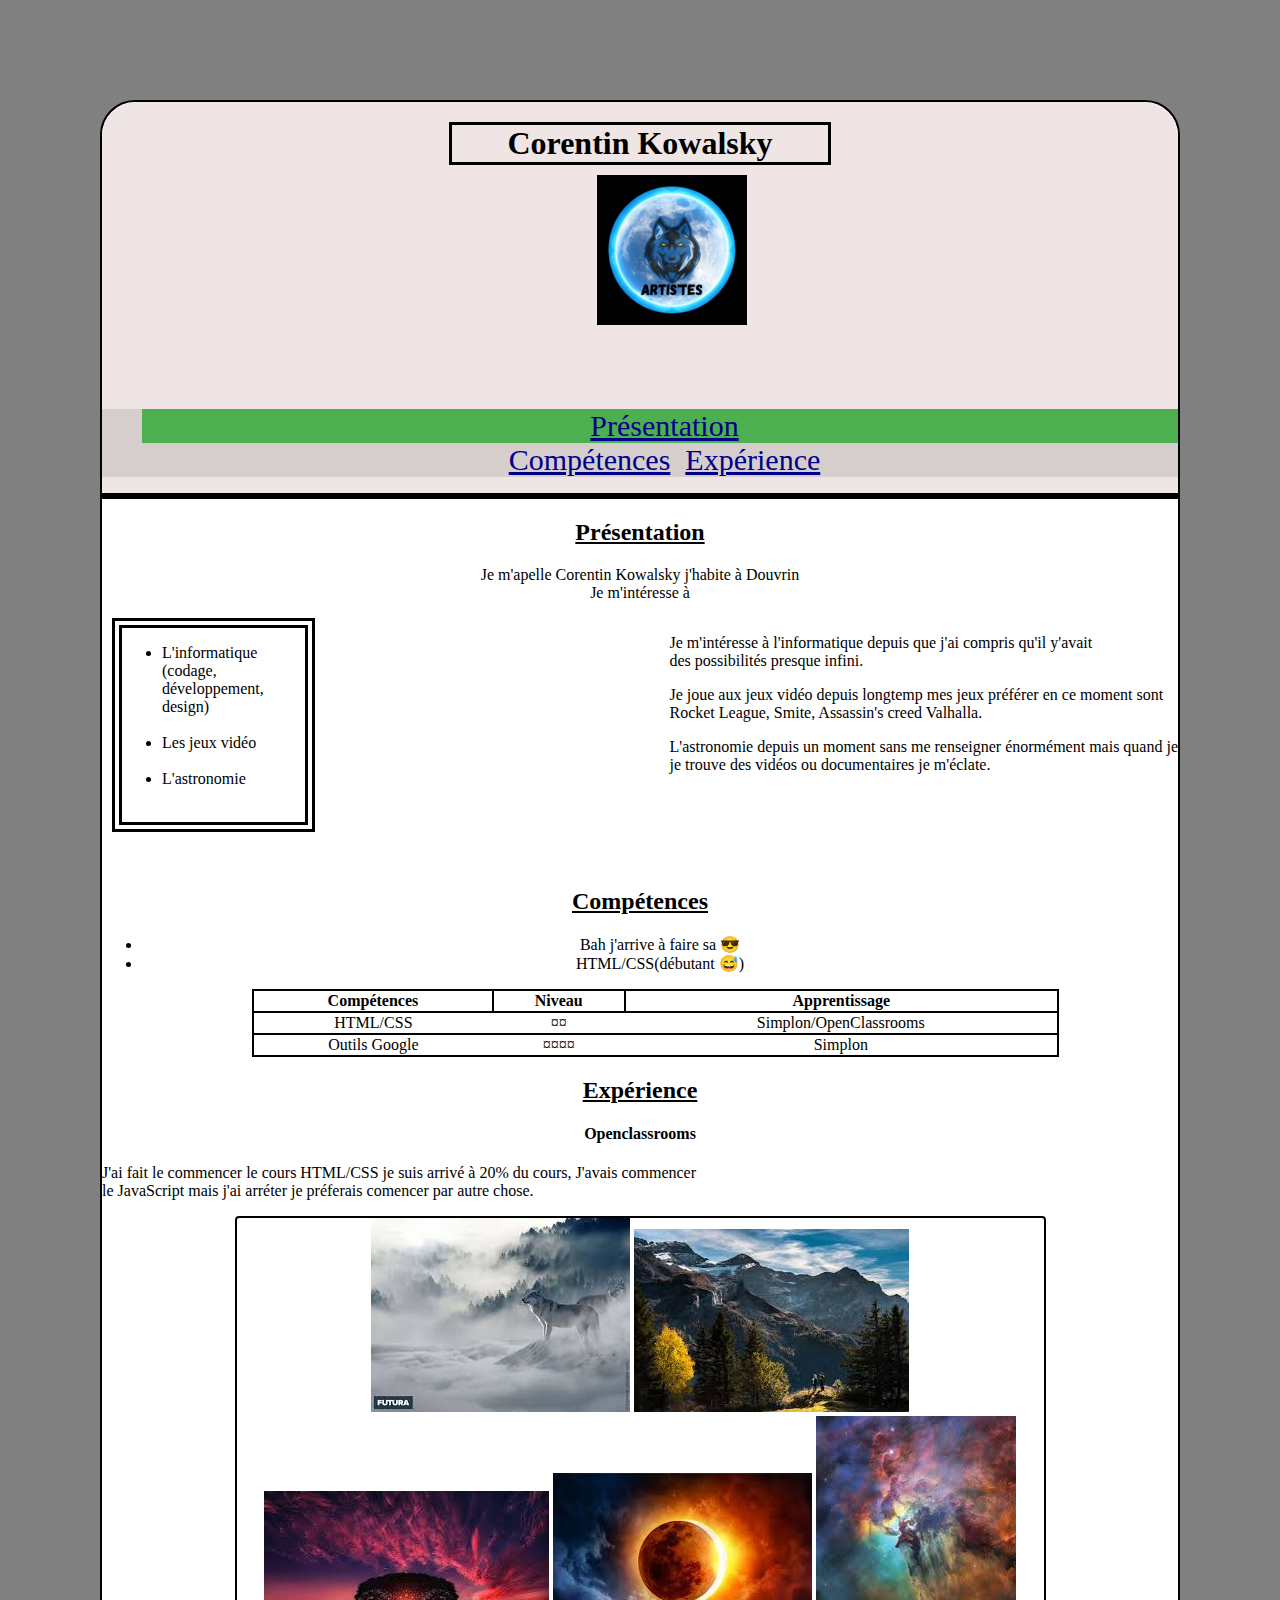
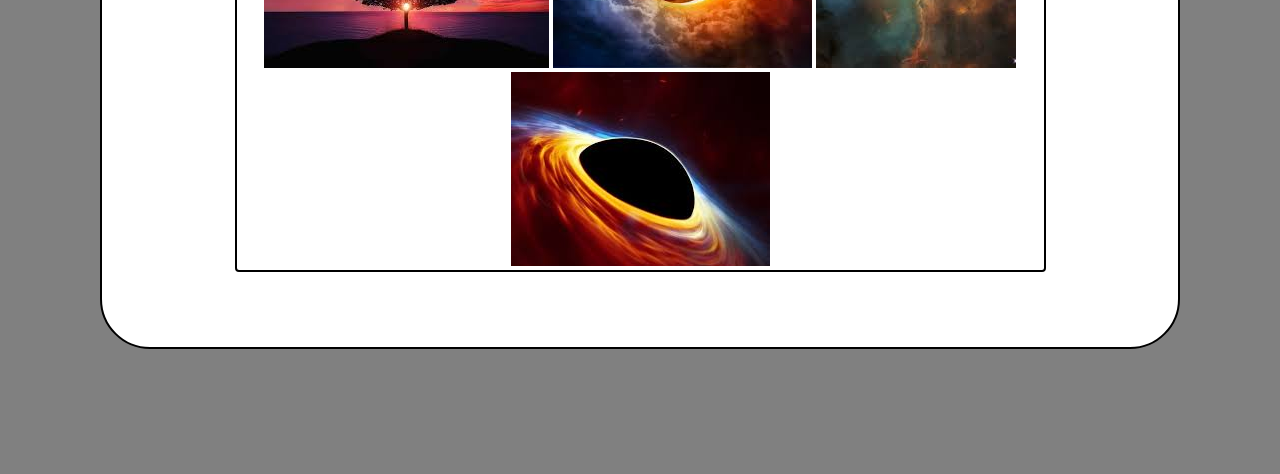
<file: index.html>
<!DOCTYPE html>
	<html>
	<head>
		<title>Corentin Kowalsky</title>
			<link rel="stylesheet" type="text/css" href="style.css">
		</head>
		<body><div id="back">
	<div id="head">			
<h1>Corentin Kowalsky</h1>
	<div class="ID"><img src="images/ARTISTES.png"></div>
	
	<div id="menu">
	<nav id="nav"><ul>
			
			<div id="active"><li><a href="#Presentation">Présentation</a></li></div>
		 							<li><a href="#Competences">Compétences</a></li>
		  									<li><a href="#Experience">Expérience</a></li>
	</ul></nav></div>

</div>


<div id="pré"><h2>Présentation</h2></div>
	
	<div class="pr"><p>Je m'apelle Corentin Kowalsky j'habite à Douvrin<br />
						Je m'intéresse à</p></div>


						<div class="para"><p>Je m'intéresse à l'informatique depuis que j'ai compris qu'il y'avait<br /> 
												des possibilités presque infini.</p>
							  <p>Je joue aux jeux vidéo depuis longtemp mes jeux préférer en ce moment sont<br />
							  	 Rocket League, Smite, Assassin's creed Valhalla.</p>
							  <p>L'astronomie depuis un moment sans me renseigner énormément mais quand je<br />
							  	 je trouve des vidéos ou documentaires je m'éclate.</p></div>
					
					<div class="inté"><ul>

				<li>L'informatique (codage, développement, design)</li><br />						
					<li>Les jeux vidéo</li><br />
						<li>L'astronomie</li><br />

			</ul></div>
				
							
<br />
<br />
	<div class="compétences"><a id="Competences"><h2>Compétences</h2></div>

		<div class="comp"><ul>
			<li>Bah j'arrive à faire sa 😎</li>
			<li>HTML/CSS(débutant 😅)</li>
		</ul></div>
<div id="tableau">
	<table>
  <thead>
  <tr>
     <th>Compétences</th>
      <th>Niveau</th>
      <th>Apprentissage</th>
    </tr>
  </thead>

  <tbody>
    <div class="contenu"><tr>
    	<td>HTML/CSS</td>
      <td>¤¤</td>
      <td>Simplon/OpenClassrooms</td>
 <tbody>
 	<td>Outils Google</td>
 	<td>¤¤¤¤</td>
 	<td>Simplon</td>
 </tbody>
  </tbody></div>
</table></div>
					<div id="exp"><a id="Experience"><h2>Expérience</h2></div>

		<div id="open"><h4>Openclassrooms</h4></div>

			<div class="ope"><p>J'ai fait le commencer le cours HTML/CSS je suis arrivé à 20% du cours, J'avais commencer<br />
				le JavaScript mais j'ai arréter je préferais comencer par autre chose.</p></div>
		<div class="galerie">
			<img src="images/loup.jpeg">
				<img src="images/décor.jpeg">
			<img src="images/arbre.jpeg">
				<img src="images/terre.jpeg">
			<img src="images/hubble.jpeg">
				<img src="images/img.jpeg">
		</div>
</div>
</body>
	</html>
</file>
<file: style.css>
html
{
  scroll-behavior: smooth;
}
body
{
  background-color: grey;
  margin: 100px 100px 125px 100px;
}
#back
{
 border: 2px solid black;
 background-color: white ;
   border-top-right-radius: 35px;
  border-top-left-radius: 35px;
   border-bottom-right-radius: 50px;
  border-bottom-left-radius: 50px;

}
h1
{
	border: 3px solid black;
	width: 35%;
  margin: 0 auto;
	text-align: center;
  margin-top: 5px;
}
.ID
{
  margin:  10px 0px 0px 495px;
  width: 6em; 

}
#Presentation, #Competences, #Experience
{
  list-style-type: none;
  margin: 0 auto;
  padding: 0;
  overflow: hidden;
  background-color: #333;
  text-align: center;
}
#nav
{     
  text-align: center;     
  padding: 0;     
  margin-top: 80px;        
  background-color: rgba(0, 0, 0, .1); 
}
#nav li
{     
  display: inline;     
  font-size: 30px;     
  font-family: cursive;  
}
 #nav a:link
 {     
  color: darkblue;    
 padding: 20px 1px 4px 10px; 
}  
 #nav a:visited
 {     
  color: blue; 
}
#présentation
{
	text-align: center;
}
#active
{
background-color: #4CAF50;
}
.inté
{
  border: 10px double black;
  width: 17%;
  margin-left: 10px
}
#pré
{
  text-align: center;
  text-decoration: underline;
}
.pr
{
  text-align: center;
}
.para
{
  text-align: left;
  float: right;
  margin: 0 auto;
}
.compétences
{
  text-align: center;
  text-decoration: underline;
}
#exp
{
  text-align: center;
  text-decoration: underline;
}
}
#open
{
  text-align: left;
}
.ope
{
text-align: left;
}
.galerie
{
  margin: 0 auto;
  border: 2px solid black;
   border-radius: 4px;
   width: 75%;
   margin-bottom: 75px;
}
#head
{
  border-bottom: 6px solid black;
  background-color: rgb(239,229,229);
  padding-top: 15px;
  border-top-right-radius: 35px;
  border-top-left-radius: 35px;
}
table
{
  border: 2px solid black;
  border-collapse: collapse;
  width: 75%;
  margin: 0px 150px 0px 150px;
}
th
{
  border: 2px solid black;
}
tr
{
  border: 2px solid black;
}
</file>
